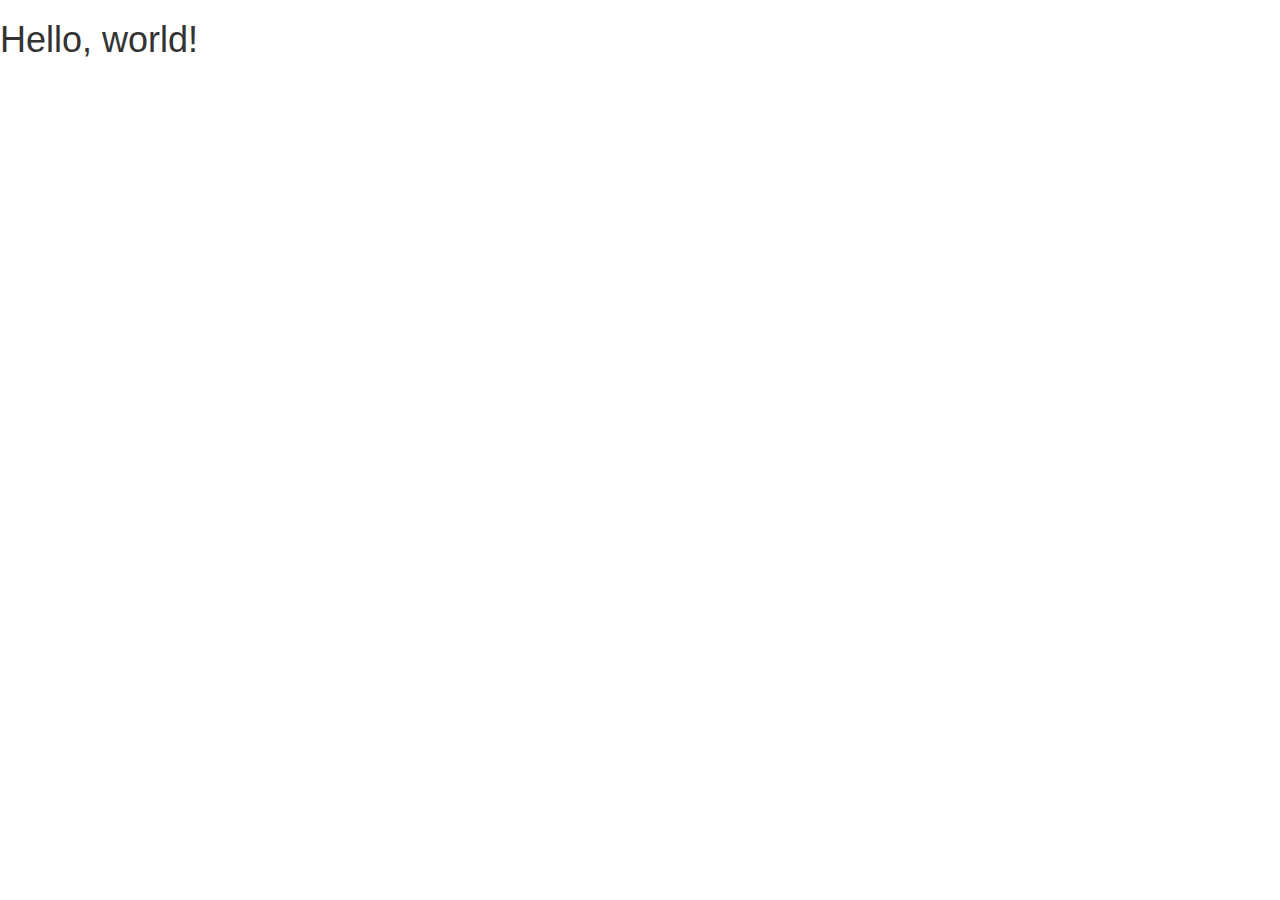
<file: bootstrap_sample.html>
<!DOCTYPE html>
<html lang="en">
  <head>
    <meta charset="utf-8">
    <meta http-equiv="X-UA-Compatible" content="IE=edge">
    <meta name="viewport" content="width=device-width, initial-scale=1">
    <title>Bootstrap 101 Template</title>
 
    <!-- Bootstrap -->
    <link href="css/bootstrap.min.css" rel="stylesheet">
 
    <!-- HTML5 Shim and Respond.js IE8 support of HTML5 elements and media queries -->
    <!-- WARNING: Respond.js doesn't work if you view the page via file:// -->
    <!--[if lt IE 9]>
      <script src="https://oss.maxcdn.com/libs/html5shiv/3.7.0/html5shiv.js"></script>
      <script src="https://oss.maxcdn.com/libs/respond.js/1.4.2/respond.min.js"></script>
    <![endif]-->
  </head>
  <body>
    <h1>Hello, world!</h1>
 
    <!-- jQuery (necessary for Bootstrap's JavaScript plugins) -->
    <script src="https://ajax.googleapis.com/ajax/libs/jquery/1.11.0/jquery.min.js"></script>
    <!-- Include all compiled plugins (below), or include individual files as needed -->
    <script src="js/bootstrap.min.js"></script>
  </body>
</html>
</file>
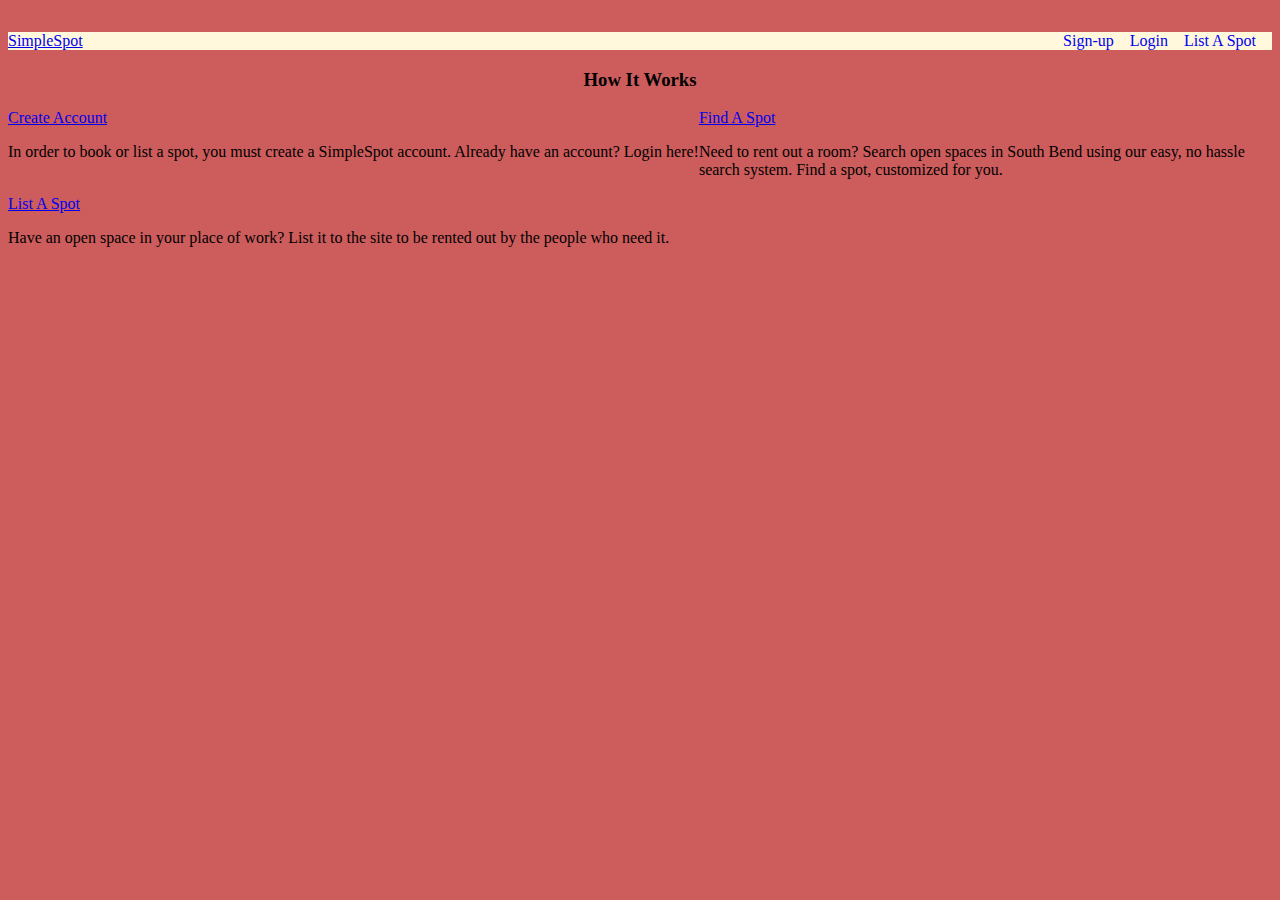
<file: howitworks.html>
<!DOCTYPE HTML>
<html>
<head>
  <title>How It Works</title>
  <link href="./style.css" rel="stylesheet">
</head>
<body>
  <div class="Header">
    <a class="Logo" href="./index.html"> <img src"https://www.google.com/url?sa=i&rct=j&q=&esrc=s&source=images&cd=&cad=rja&uact=8&ved=0ahUKEwiGxfTx0LPLAhUqs4MKHQTEB2AQjRwIBw&url=http%3A%2F%2Fcphftw.dk%2Fportfolio_category%2Fservices%2F&psig=AFQjCNHPRk6UKcmXV2WaVzHnHN4KQYzPEA&ust=1457613851576759">SimpleSpot</a>
    <a class="List_A_Spot" href="./listspace.html">List A Spot</a>
    <a class="Login" href="./login.html">Login</a>
    <a class="Sign_up" href="./signup.html">Sign-up</a>
  </div>
  <h3>How It Works</h3>
  <div class="Explain_Account">
    <a href="./signup.html">Create Account</a>
    </br>
    <p>In order to book or list a spot, you must create a SimpleSpot account. Already have an account? Login here!</p>
  </div>
  <div class="Explain_Find">
    <a href="./index.html">Find A Spot</a>
  </br>
    <p>Need to rent out a room? Search open spaces in South Bend using our easy, no hassle search system. Find a spot, customized for you.</p>
  </div>
  <div class="Explain_List">
    <a href="./listspace.html">List A Spot</a>
    </br>
    <p>Have an open space in your place of work? List it to the site to be rented out by the people who need it.</p>
  </div>
</body>
</html>
</file>
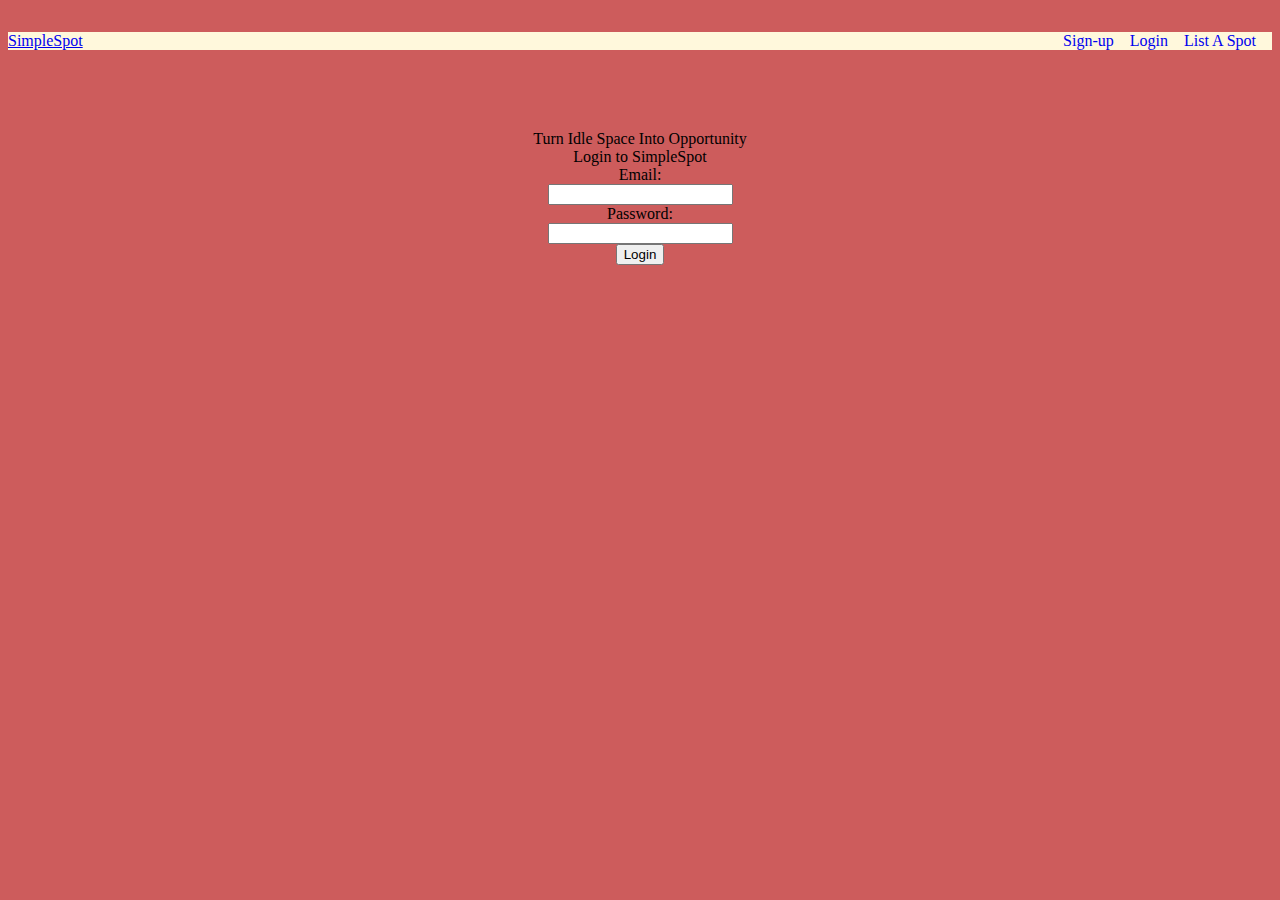
<file: login.html>
<!DOCTYPE>
<html>
<head>
  <title>Login</title>
  <link href="./style.css" rel="stylesheet">
</head>
<body>
  <div class="Header">
    <a class="Logo" href="./index.html"> <img src"https://www.google.com/url?sa=i&rct=j&q=&esrc=s&source=images&cd=&cad=rja&uact=8&ved=0ahUKEwiGxfTx0LPLAhUqs4MKHQTEB2AQjRwIBw&url=http%3A%2F%2Fcphftw.dk%2Fportfolio_category%2Fservices%2F&psig=AFQjCNHPRk6UKcmXV2WaVzHnHN4KQYzPEA&ust=1457613851576759">SimpleSpot</a>
    <a class="List_A_Spot" href="./listspace.html">List A Spot</a>
    <a class="Login" href="./login.html">Login</a>
    <a class="Sign_up" href="./signup.html">Sign-up</a>
  </div>
  <div class="login_home">
    <form>
  Turn Idle Space Into Opportunity
</br>
Login to SimpleSpot
</br>
  Email:
</br>
  <input type="name" name="email"><br>
  Password:
</br>
<input type="name" name="password">
<br>
<button type="button" name="LoginButton">Login</button>
</form>
</div>
</body>
</html>
</file>
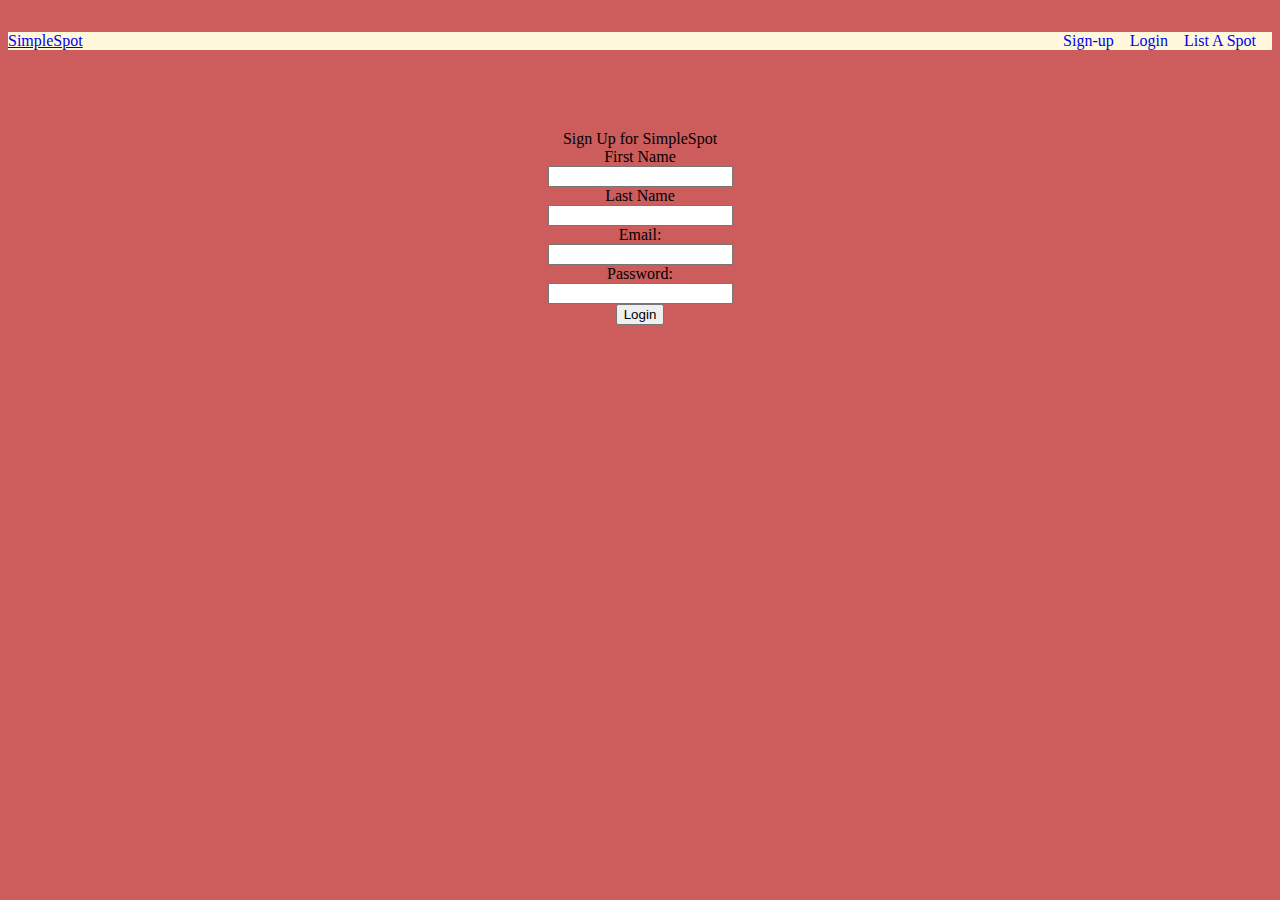
<file: signup.html>
<!DOCTYPE>
<html>
<head>
  <title>Sign Up</title>
  <link href="./style.css" rel="stylesheet">
</head>
<body>
  <div class="Header">
    <a class="Logo" href="./index.html"> <img src"https://www.google.com/url?sa=i&rct=j&q=&esrc=s&source=images&cd=&cad=rja&uact=8&ved=0ahUKEwiGxfTx0LPLAhUqs4MKHQTEB2AQjRwIBw&url=http%3A%2F%2Fcphftw.dk%2Fportfolio_category%2Fservices%2F&psig=AFQjCNHPRk6UKcmXV2WaVzHnHN4KQYzPEA&ust=1457613851576759">SimpleSpot</a>
    <a class="List_A_Spot" href="./listspace.html">List A Spot</a>
    <a class="Login" href="./login.html">Login</a>
    <a class="Sign_up" href="./signup.html">Sign-up</a>
  </div>
  <div class="signup_home">
    <form>
  Sign Up for SimpleSpot
  </br>
    First Name
  </br>
  <input type="name" name="FirstName"><br>
  Last Name
</br>
  <input type="name" name="LastName"><br>
    Email:
  </br>
    <input type="name" name="email"><br>
    Password:
  </br>
  <input type="name" name="password">
  <br>
  <button type="button" name="LoginButton">Login</button>
</form>
</div>
</body>
</html>
</file>
<file: style.css>
body {
  color:black;
  background-color:#CD5C5C;
  font-size: 1em;
  font-family: serif;
  text-decoration: none;
}
.Header {
  margin-top: 2em;
  background-color: #FFF8DC;
}
.List_A_Spot {
  text-decoration: none;
  float: right;
  padding-right: 1em;
  font-size: 1em;
}
.Sign_up {
  text-decoration: none;
  float: right;
  padding-right: 1em;
  font-size: 1em;
}
.Login {
  text-decoration: none;
  float: right;
  padding-right: 1em;
  font-size: 1em;
}
.Home {
  text-align: center;
  margin-top: 10em;
}
.Filters {
  margin-left: 10em;
  padding-top: 5em;
}
.signup_home {
  text-align: center;
  padding-top: 5em;
}
.login_home {
  text-align: center;
  padding-top: 5em;
}
h3 {
  text-align: center;
}
.Explain_Account {
  float: left;
}
.Explain_Find {

}
.Explain_List {

}
</file>
